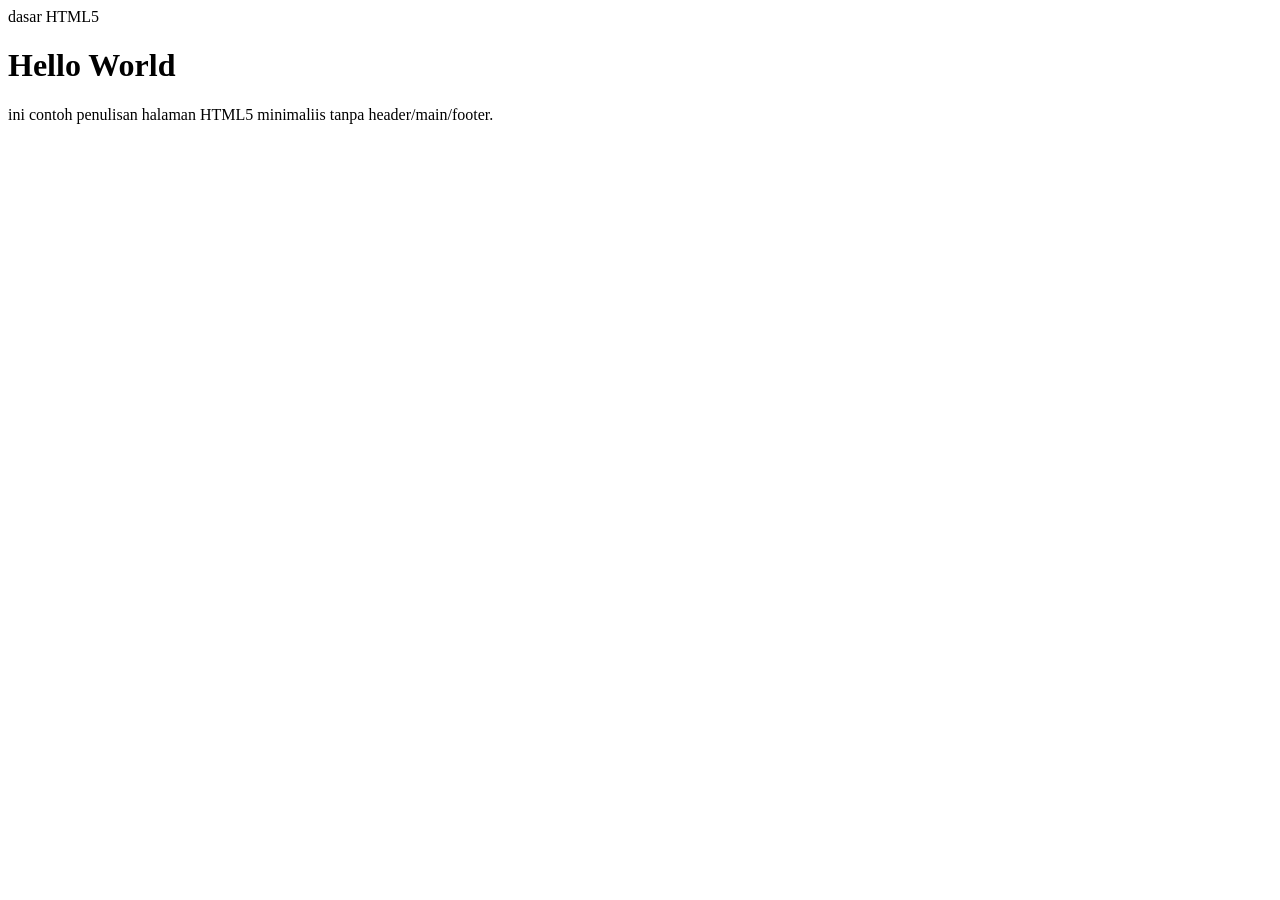
<file: index.html>
<!DOCTYPE html>
<html lang ="id">
<head>
    <meta charset="UTF-8"
    <title>dasar HTML5</title>
</head>
<body>
    <h1>Hello World</h1>
    <p>ini contoh penulisan halaman HTML5 minimaliis tanpa header/main/footer.</p>
</body>
</html>
</file>
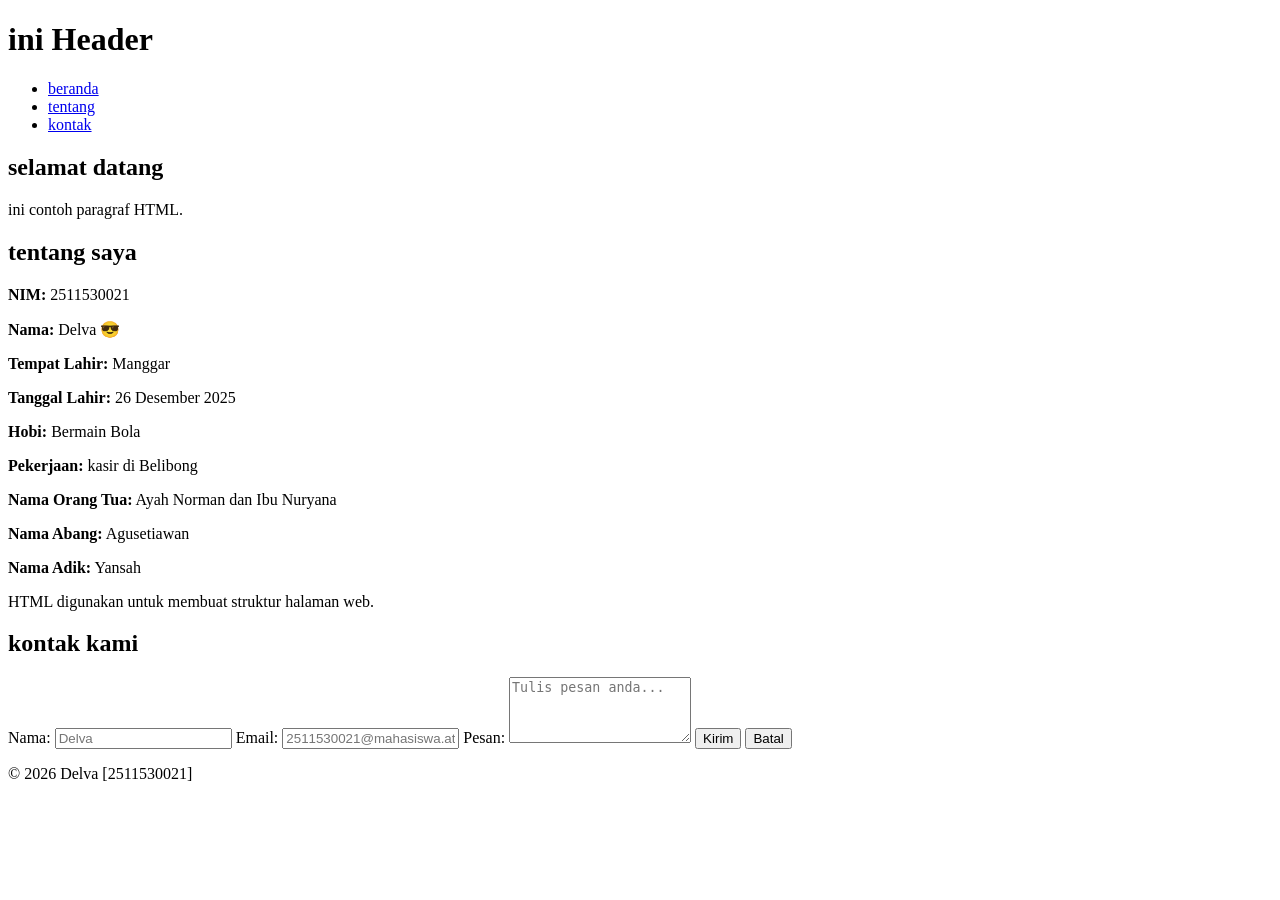
<file: pertemuan-03/index.html>
<!DOCTYPE html>
<html lang="en">
<head>
    <meta charset="UTF-8">
    <meta name="viewport" content="width=device-width, initial-scale=1.0">
    <title>Document</title>
</head>
<body>
  <header>
    <h1>ini Header</h1>
    <nav>
        <ul>
            <li><a href="#home">beranda</a></li>
            <li><a href="#about">tentang</a></li>
            <li><a href="#contact">kontak</a></li>
        </ul>
    </nav>
  </header>
  <main>
    <section id="home">
        <h2>selamat datang</h2>
        <p>ini contoh paragraf HTML.</p>
    </section>
    <section id="about">
        <h2>tentang saya</h2>
        <p><strong>NIM:</strong> 2511530021</p>
        <P><strong>Nama:</strong> Delva &#128526;</P>
        <p><strong>Tempat Lahir:</strong> Manggar</p>
        <p><strong>Tanggal Lahir:</strong> 26 Desember 2025</p>
        <p><strong>Hobi:</strong> Bermain Bola</p>
        <p><strong>Pekerjaan:</strong> kasir di Belibong</p>
        <p><strong>Nama Orang Tua:</strong> Ayah Norman dan Ibu Nuryana</p>
        <p><strong>Nama Abang:</strong> Agusetiawan</p>
        <p><strong>Nama Adik:</strong> Yansah</p>
        <p>HTML digunakan untuk membuat struktur halaman web.</p>
    </section>
    <section id="contact">
        <h2>kontak kami</h2>
        <form action="" method="GET">
          <label for="textNama">Nama:</label>
          <input type="text" id="textNama" name="txtNama" placeholder="Delva" required autocomplete="name">

          <label for="txtEmail">Email:</label>
          <input type="email" id="txtEmail" name="txtEmail" Placeholder="2511530021@mahasiswa.atmalhur.ac.id" required aucomplete="email">
          
          <label for="txtPesan">Pesan:</label>
          <textarea id="txtPesan" name="txtPesan" rows="4" placeholder="Tulis pesan anda..." required></textarea>

          <button type="submit">Kirim</button>
          <button type="reset">Batal</button>
        </form>
    </section>
  </main>
  <footer>
    <p>&copy; 2026 Delva [2511530021]</p>
  </footer>  
</body>

</html>
</file>
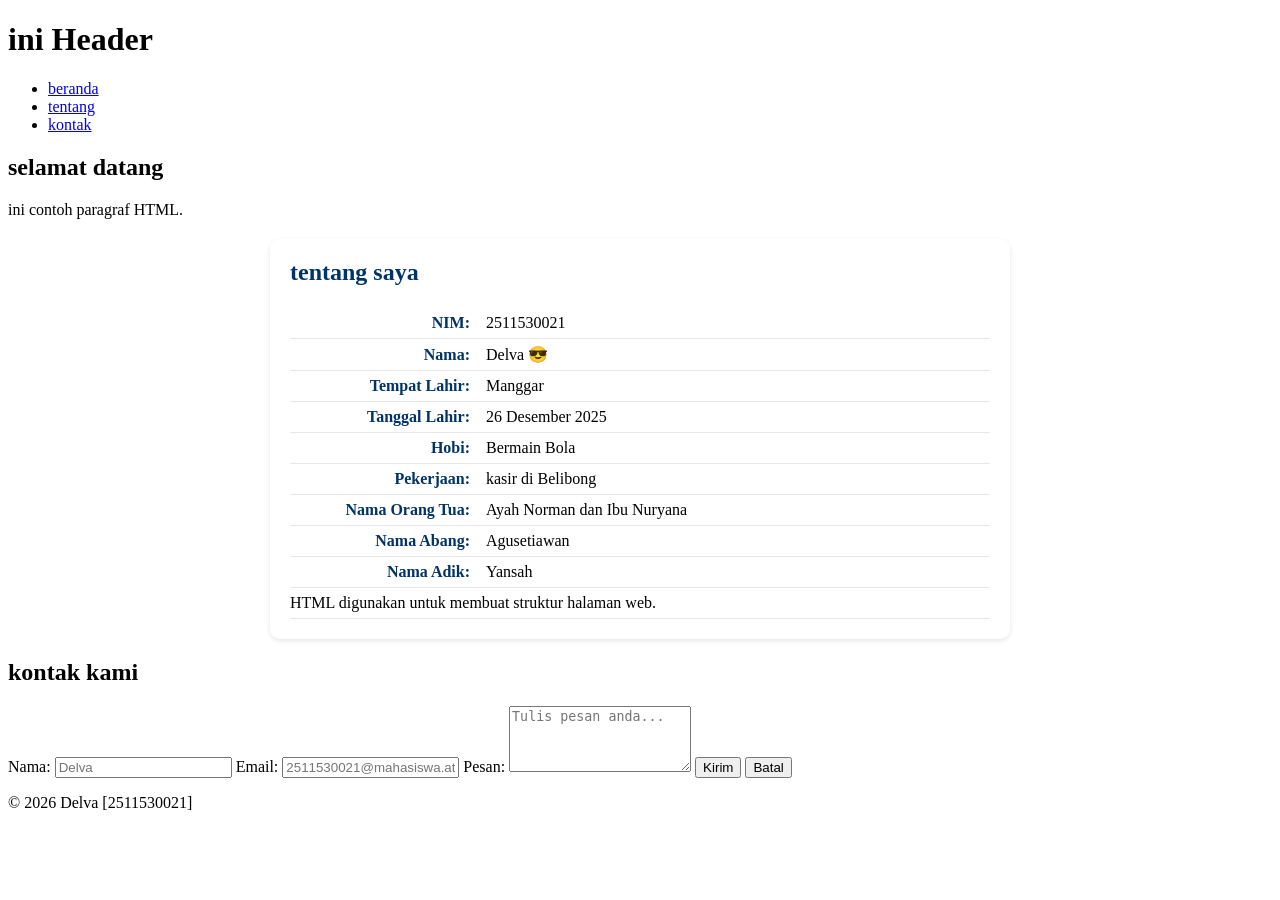
<file: pertemuan-04/index.html>
<!DOCTYPE html>
<html lang="en">

<head>
  <meta charset="UTF-8">
  <meta name="viewport" content="width=device-width, initial-scale=1.0">
  <title>judul halaman</title>
  <style>
    #about {
      background-color: #ffffff;
      border-radius: 10px;
      padding: 20px;
      max-width: 700px;
      margin: 20px auto;
      box-shadow: 0 2px 5px rgba(0, 0, 0, 0.1);
    }

    #about h2 {
      color: #003366;
      border-bottom;
      2px solid #003366;
      padding-bottom: 6px;
      margin-top: 0;
      margin-bottom: 16px;
    }

    #about p {
      display: flex;
      justify-content: flex-start;
      align-items: baseline;
      margin: 0;
      padding: 6px 0;
      border-bottom: 1px solid #e6e6e6;
    }

    #about strong {
      min-width: 180px;
      color: #003366;
      font-weight: 600;
      text-align: right;
      padding-right: 16px;
      flex-shrink: 0;
    }

    @media (max-width: 600px) {
      #about {
        flex-direction: column;
        align-items: flex-start;
      }

      #about storng {
        text-align: left;
        padding-right: 0;
        margin-bottom: 2px;
      }
      
  </style>
</head>
<body>
  <header>
    <h1>ini Header</h1>
    <nav>
      <ul>
        <li><a href="#home">beranda</a></li>
        <li><a href="#about">tentang</a></li>
        <li><a href="#contact">kontak</a></li>
      </ul>
    </nav>
  </header>
  <main>
    <section id="home">
      <h2>selamat datang</h2>
      <p>ini contoh paragraf HTML.</p>
    </section>
    <section id="about">
      <h2>tentang saya</h2>
      <p><strong>NIM:</strong> 2511530021</p>
      <P><strong>Nama:</strong> Delva &#128526;</P>
      <p><strong>Tempat Lahir:</strong> Manggar</p>
      <p><strong>Tanggal Lahir:</strong> 26 Desember 2025</p>
      <p><strong>Hobi:</strong> Bermain Bola</p>
      <p><strong>Pekerjaan:</strong> kasir di Belibong</p>
      <p><strong>Nama Orang Tua:</strong> Ayah Norman dan Ibu Nuryana</p>
      <p><strong>Nama Abang:</strong> Agusetiawan</p>
      <p><strong>Nama Adik:</strong> Yansah</p>
      <p>HTML digunakan untuk membuat struktur halaman web.</p>
    </section>
    <section id="contact">
      <h2>kontak kami</h2>
      <form action="" method="GET">
        <label for="textNama">Nama:</label>
        <input type="text" id="textNama" name="txtNama" placeholder="Delva" required autocomplete="name">

        <label for="txtEmail">Email:</label>
        <input type="email" id="txtEmail" name="txtEmail" Placeholder="2511530021@mahasiswa.atmalhur.ac.id" required
          aucomplete="email">

        <label for="txtPesan">Pesan:</label>
        <textarea id="txtPesan" name="txtPesan" rows="4" placeholder="Tulis pesan anda..." required></textarea>

        <button type="submit">Kirim</button>
        <button type="reset">Batal</button>
      </form>
    </section>
  </main>
  <footer>
    <p>&copy; 2026 Delva [2511530021]</p>
  </footer>
</body>

</html>
</file>
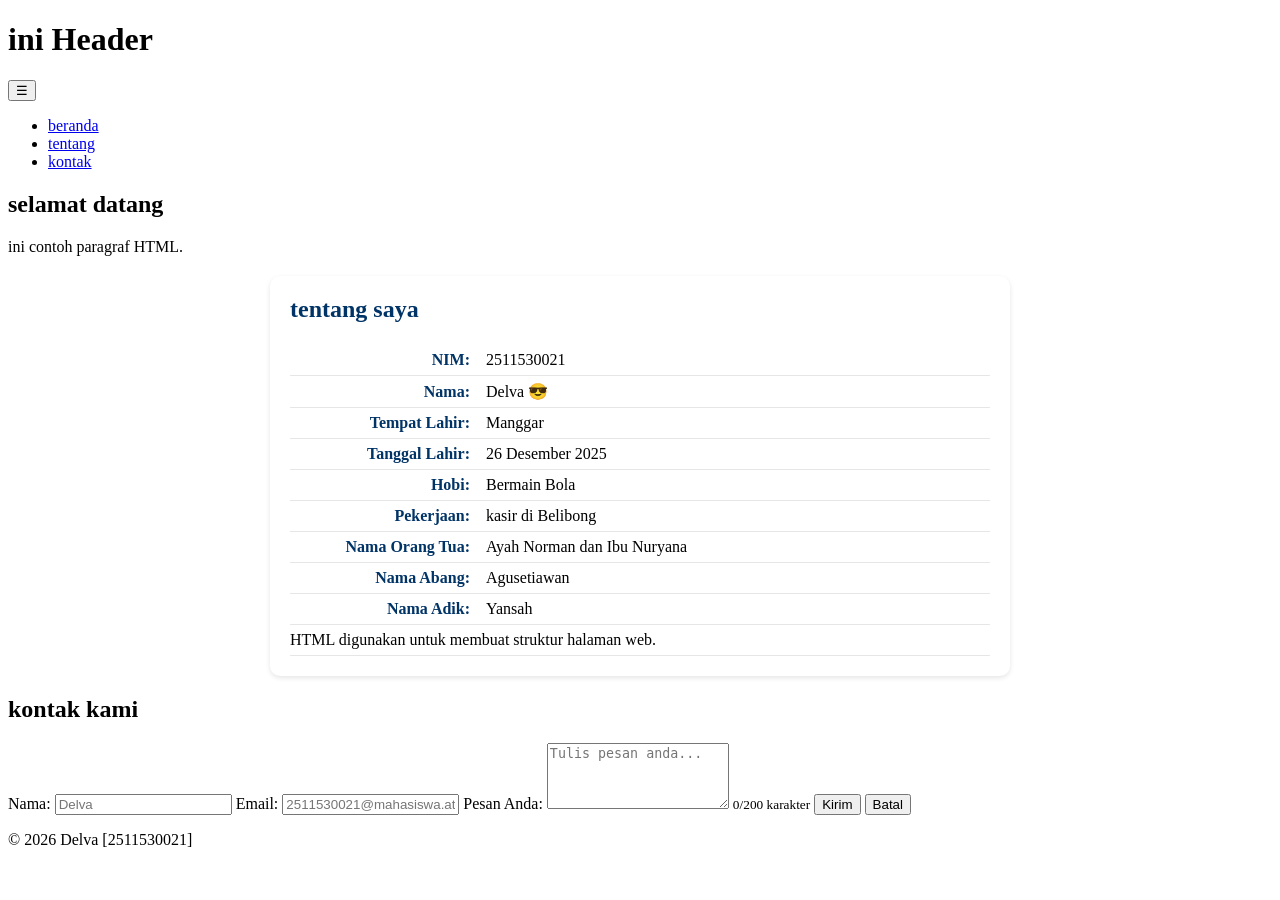
<file: pertemuan-05/index.html>
<!DOCTYPE html>
<html lang="id">

<head>
  <meta charset="UTF-8">
  <meta name="viewport" content="width=device-width, initial-scale=1.0">
  <title>contoh javascript dasar</title>
</head>

<body>
<script>
  alert("Hallo Dunia");
</script>
</body>

</html>
  <style>
    #about {
      background-color: #ffffff;
      border-radius: 10px;
      padding: 20px;
      max-width: 700px;
      margin: 20px auto;
      box-shadow: 0 2px 5px rgba(0, 0, 0, 0.1);
    }

    #about h2 {
      color: #003366;
      border-bottom;
      2px solid #003366;
      padding-bottom: 6px;
      margin-top: 0;
      margin-bottom: 16px;
    }

    #about p {
      display: flex;
      justify-content: flex-start;
      align-items: baseline;
      margin: 0;
      padding: 6px 0;
      border-bottom: 1px solid #e6e6e6;
    }

    #about strong {
      min-width: 180px;
      color: #003366;
      font-weight: 600;
      text-align: right;
      padding-right: 16px;
      flex-shrink: 0;
    }

    @media (max-width: 600px) {
      #about {
        flex-direction: column;
        align-items: flex-start;
      }

      #about storng {
        text-align: left;
        padding-right: 0;
        margin-bottom: 2px;
      }
      
  </style>
</head>

<body>
  <header>
    <h1>ini Header</h1>
    <button class="menu-Toggle" aria-label="toggle navigation">
      &#9776;
    </button>
    <nav>
      <ul>
        <li><a href="#home">beranda</a></li>
        <li><a href="#about">tentang</a></li>
        <li><a href="#contact">kontak</a></li>
      </ul>
    </nav>
  </header>
  <main>
    <section id="home">
      <h2>selamat datang</h2>
      <p>ini contoh paragraf HTML.</p>
    </section>
     <section id="about">
      <h2>tentang saya</h2>
      <p><strong>NIM:</strong> 2511530021</p>
      <P><strong>Nama:</strong> Delva &#128526;</P>
      <p><strong>Tempat Lahir:</strong> Manggar</p>
      <p><strong>Tanggal Lahir:</strong> 26 Desember 2025</p>
      <p><strong>Hobi:</strong> Bermain Bola</p>
      <p><strong>Pekerjaan:</strong> kasir di Belibong</p>
      <p><strong>Nama Orang Tua:</strong> Ayah Norman dan Ibu Nuryana</p>
      <p><strong>Nama Abang:</strong> Agusetiawan</p>
      <p><strong>Nama Adik:</strong> Yansah</p>
      <p>HTML digunakan untuk membuat struktur halaman web.</p>
    </section>
    <section id="contact">
        <h2>kontak kami</h2>
        <form action="" method="GET">
          <label for="textNama">Nama:</label>
          <input type="text" id="textNama" name="txtNama" placeholder="Delva" required autocomplete="name">

          <label for="txtEmail">Email:</label>
          <input type="email" id="txtEmail" name="txtEmail" Placeholder="2511530021@mahasiswa.atmalhur.ac.id" required aucomplete="email">
          
          <label for="txtPesan"><span>Pesan Anda:</Span>
          <textarea id="txtPesan" name="txtPesan" rows="4" placeholder="Tulis pesan anda..." required></textarea>
          <small id="charcount">0/200 karakter</small>
          </label>

          <button type="submit">Kirim</button>
          <button type="reset">Batal</button>
      </form>
    </section>
  </main>
  <footer>
    <p>&copy; 2026 Delva [2511530021]</p>
  </footer>

  <script src="script.js"></script>
</body>
</html>
</head>
</file>
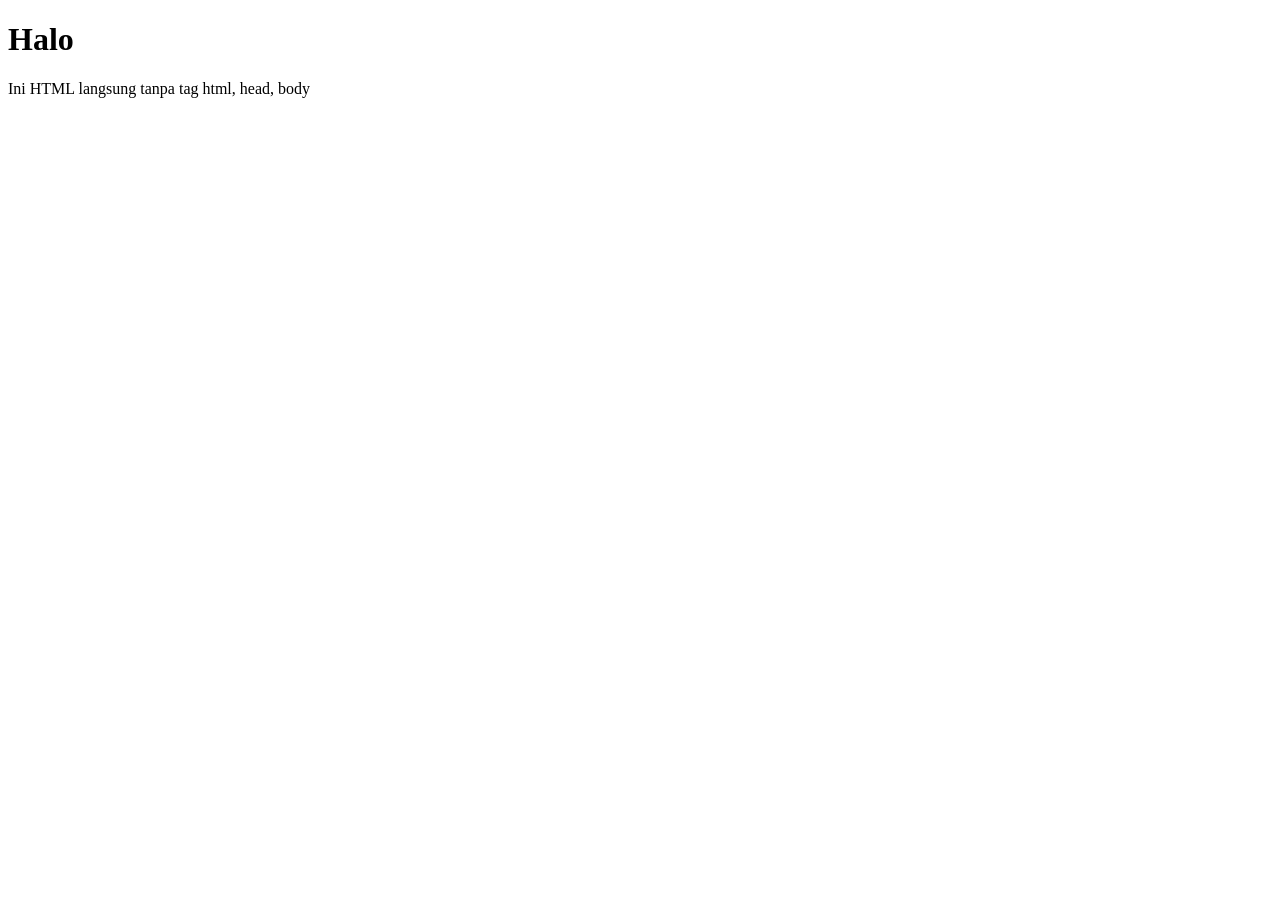
<file: pertemuan-02/taklengkap.HTML>
<!DOCTYPE html>
<html lang="en">
<head>
    <meta charset="UTF-8">
    <title>Dasar HTML5</title>
</head>
<body>
    <h1>Halo</h1>
    <p>Ini HTML langsung tanpa tag html, head, body</p>
</body>
</html>
</file>
